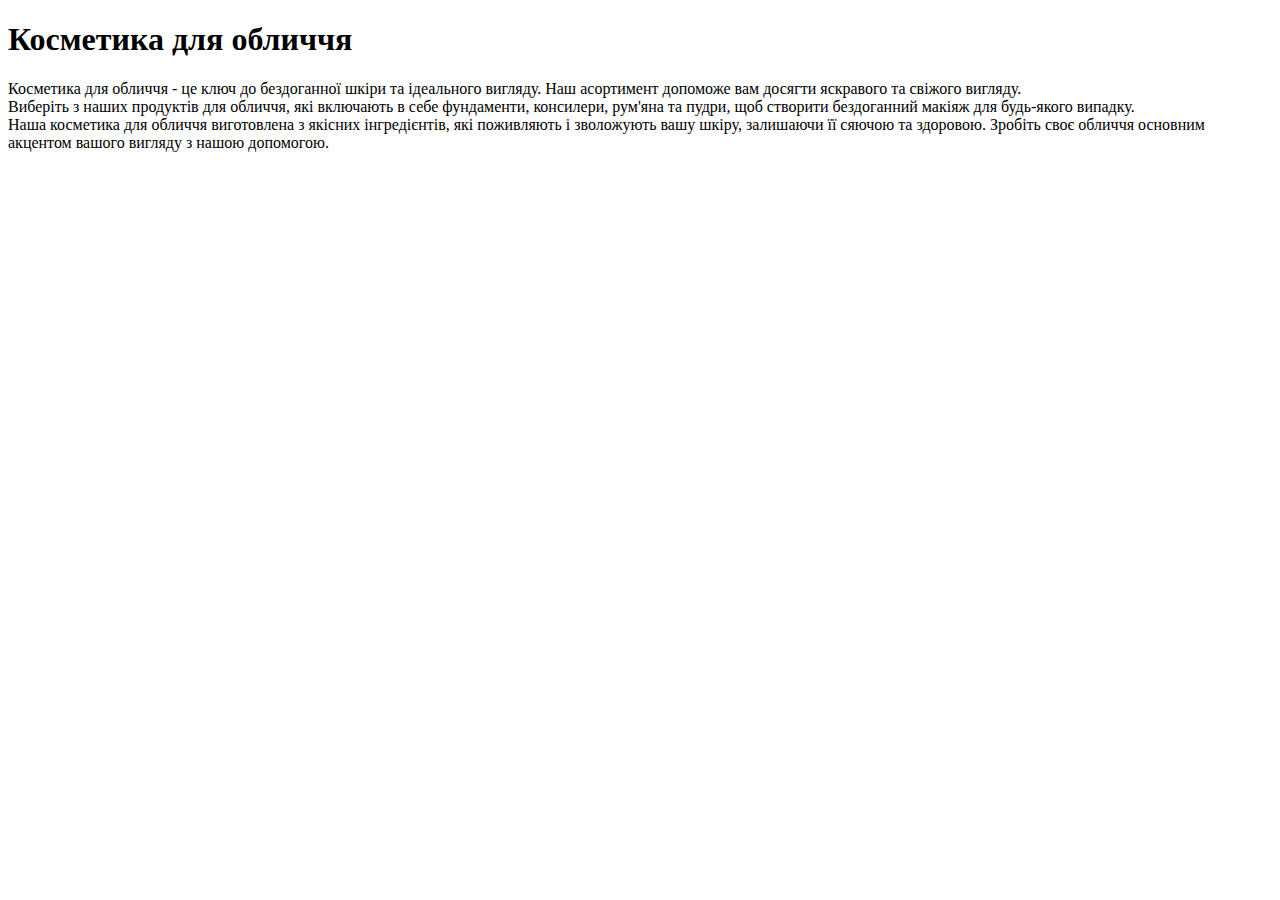
<file: kosmetika-oblychchya.html>
<!DOCTYPE html>
<html lang="en">
<head>
    <meta charset="UTF-8">
    <meta name="viewport" content="width=device-width, initial-scale=1.0">
    <title>Косметика для обличчя</title>
</head>
<body>
    <h1>Косметика для обличчя</h1>
</body>
<body>
    <p>Косметика для обличчя</b> - це ключ до бездоганної шкіри та ідеального вигляду. Наш асортимент допоможе вам досягти яскравого та свіжого вигляду. <br>
        Виберіть з наших продуктів для обличчя, які включають в себе фундаменти, консилери, рум'яна та пудри, щоб створити бездоганний макіяж для будь-якого випадку. <br>
        Наша косметика для обличчя виготовлена з якісних інгредієнтів, які поживляють і зволожують вашу шкіру, залишаючи її сяючою та здоровою. Зробіть своє обличчя основним акцентом вашого вигляду з нашою допомогою.</p>
</body>
</html>
</file>
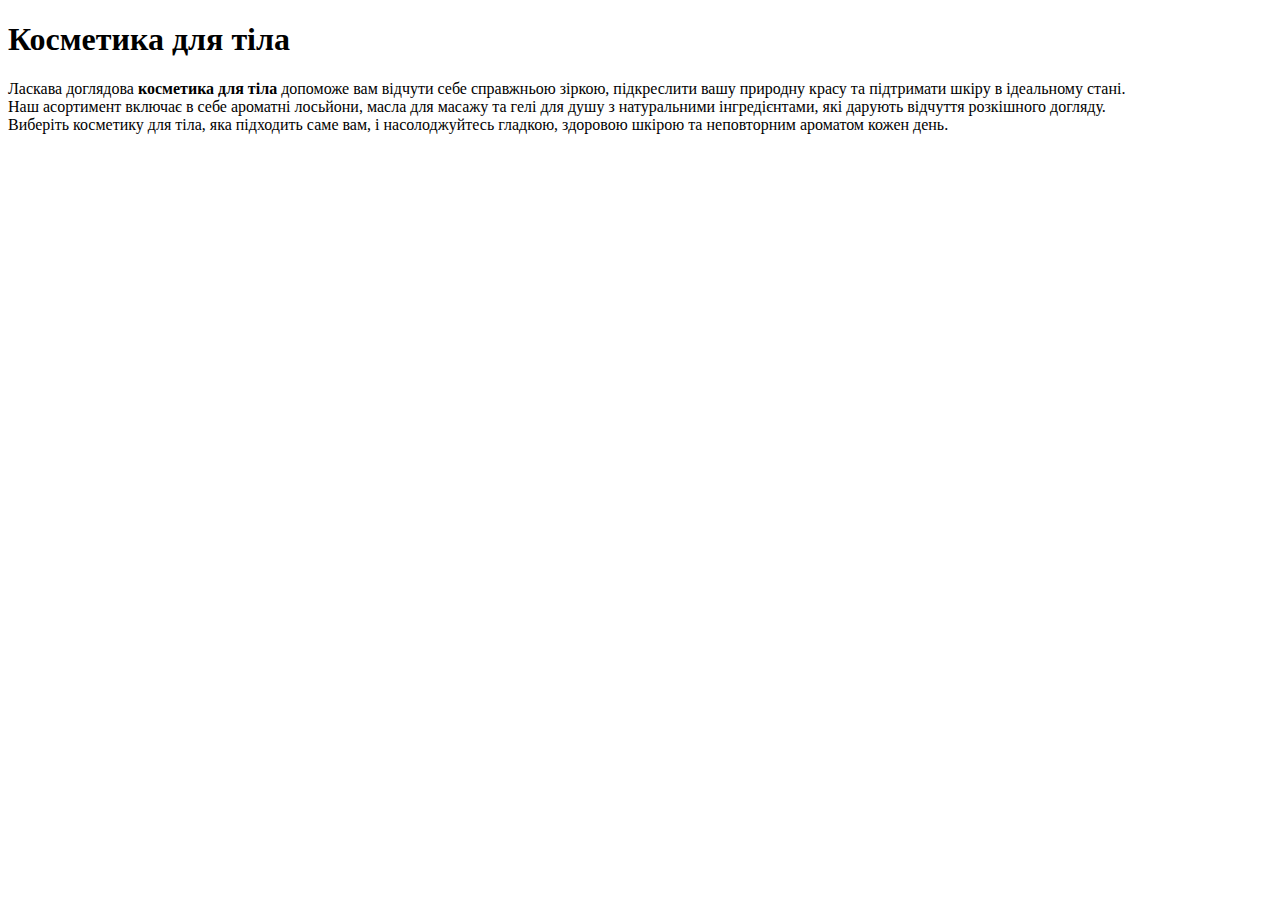
<file: kosmetika-tila.html>
<!DOCTYPE html>
<html lang="en">
<head>
    <meta charset="UTF-8">
    <meta name="viewport" content="width=device-width, initial-scale=1.0">
    <title>Косметика для тіла</title>
</head>
<body>
    <h1>Косметика для тіла</h1>
</body>
<body>
    <p>Ласкава доглядова <b>косметика для тіла</b> допоможе вам відчути себе справжньою зіркою, підкреслити вашу природну красу та підтримати шкіру в ідеальному стані. <br> Наш асортимент включає в себе ароматні лосьйони, масла для масажу та гелі для душу з натуральними інгредієнтами, які дарують відчуття розкішного догляду. <br> Виберіть косметику для тіла, яка підходить саме вам, і насолоджуйтесь гладкою, здоровою шкірою та неповторним ароматом кожен день.</p>
</body>
</html>
</file>
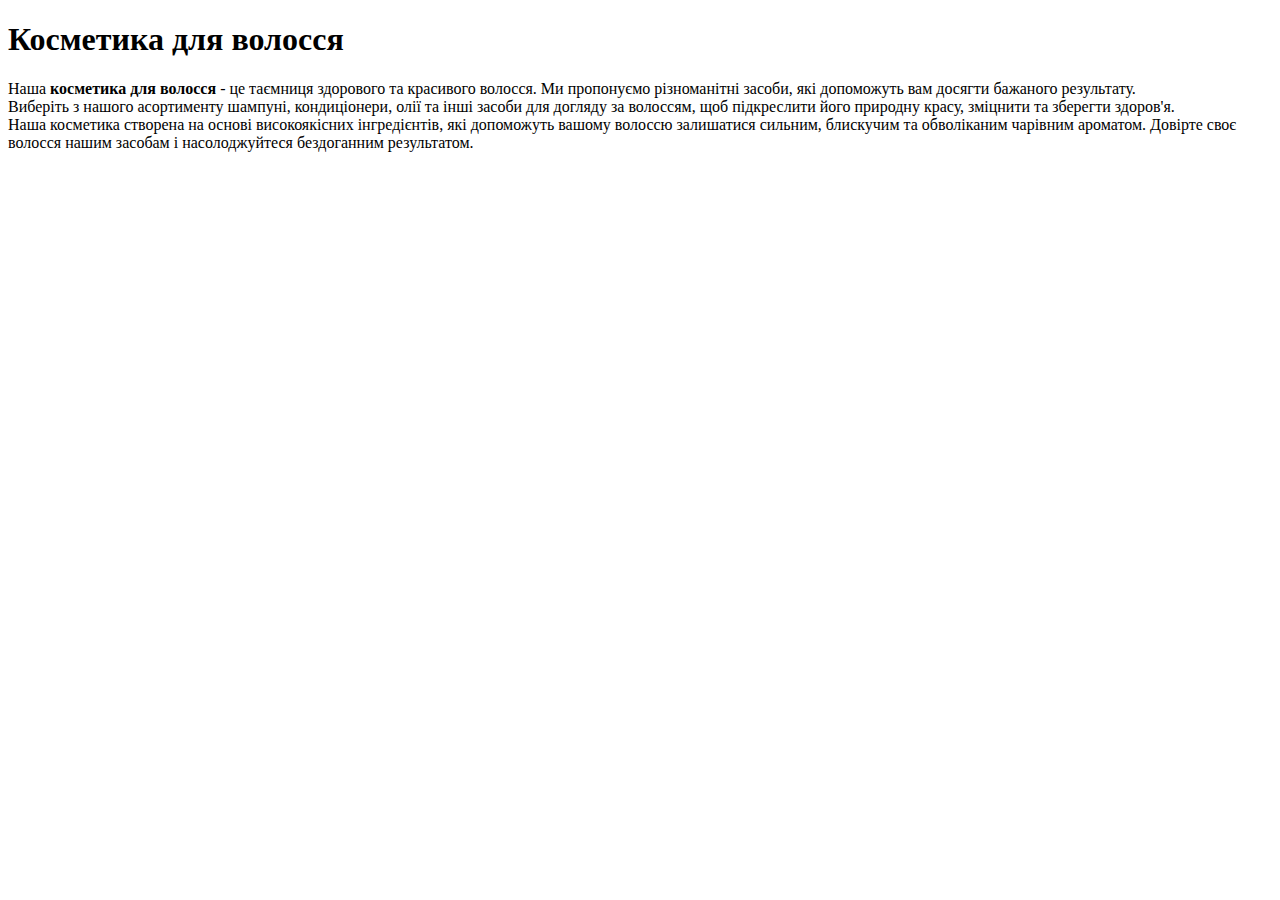
<file: kosmetika-volossya.html>
<!DOCTYPE html>
<html lang="en">
<head>
    <meta charset="UTF-8">
    <meta name="viewport" content="width=device-width, initial-scale=1.0">
    <title>Косметика для волосся</title>
</head>
<body>
    <h1>Косметика для волосся</h1>
</body>
<body>
    <p>Наша <b>косметика для волосся</b> - це таємниця здорового та красивого волосся. Ми пропонуємо різноманітні засоби, які допоможуть вам досягти бажаного результату. <br>
        Виберіть з нашого асортименту шампуні, кондиціонери, олії та інші засоби для догляду за волоссям, щоб підкреслити його природну красу, зміцнити та зберегти здоров'я. <br>
        Наша косметика створена на основі високоякісних інгредієнтів, які допоможуть вашому волоссю залишатися сильним, блискучим та обволіканим чарівним ароматом. Довірте своє волосся нашим засобам і насолоджуйтеся бездоганним результатом.</p>
</body>
</html>
</file>
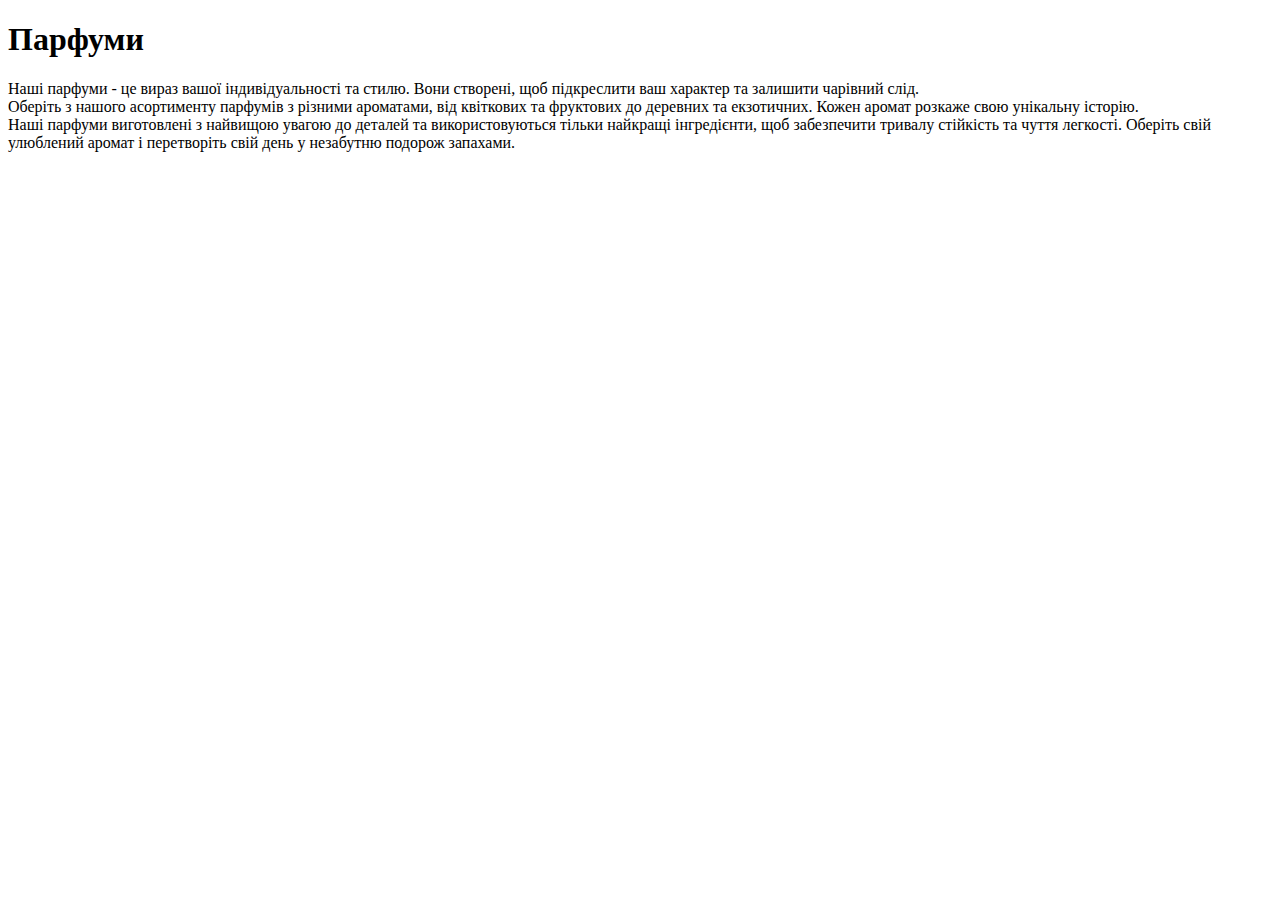
<file: parfumi.html>
<!DOCTYPE html>
<html lang="en">
<head>
    <meta charset="UTF-8">
    <meta name="viewport" content="width=device-width, initial-scale=1.0">
    <title>Парфуми</title>
</head>
<body>
    <h1>Парфуми</h1>
</body>
<body>
    <p>Наші парфуми - це вираз вашої індивідуальності та стилю. Вони створені, щоб підкреслити ваш характер та залишити чарівний слід. <br>
        Оберіть з нашого асортименту парфумів з різними ароматами, від квіткових та фруктових до деревних та екзотичних. Кожен аромат розкаже свою унікальну історію. <br>
        Наші парфуми виготовлені з найвищою увагою до деталей та використовуються тільки найкращі інгредієнти, щоб забезпечити тривалу стійкість та чуття легкості. Оберіть свій улюблений аромат і перетворіть свій день у незабутню подорож запахами.</p>
</body>
</html>
</file>
